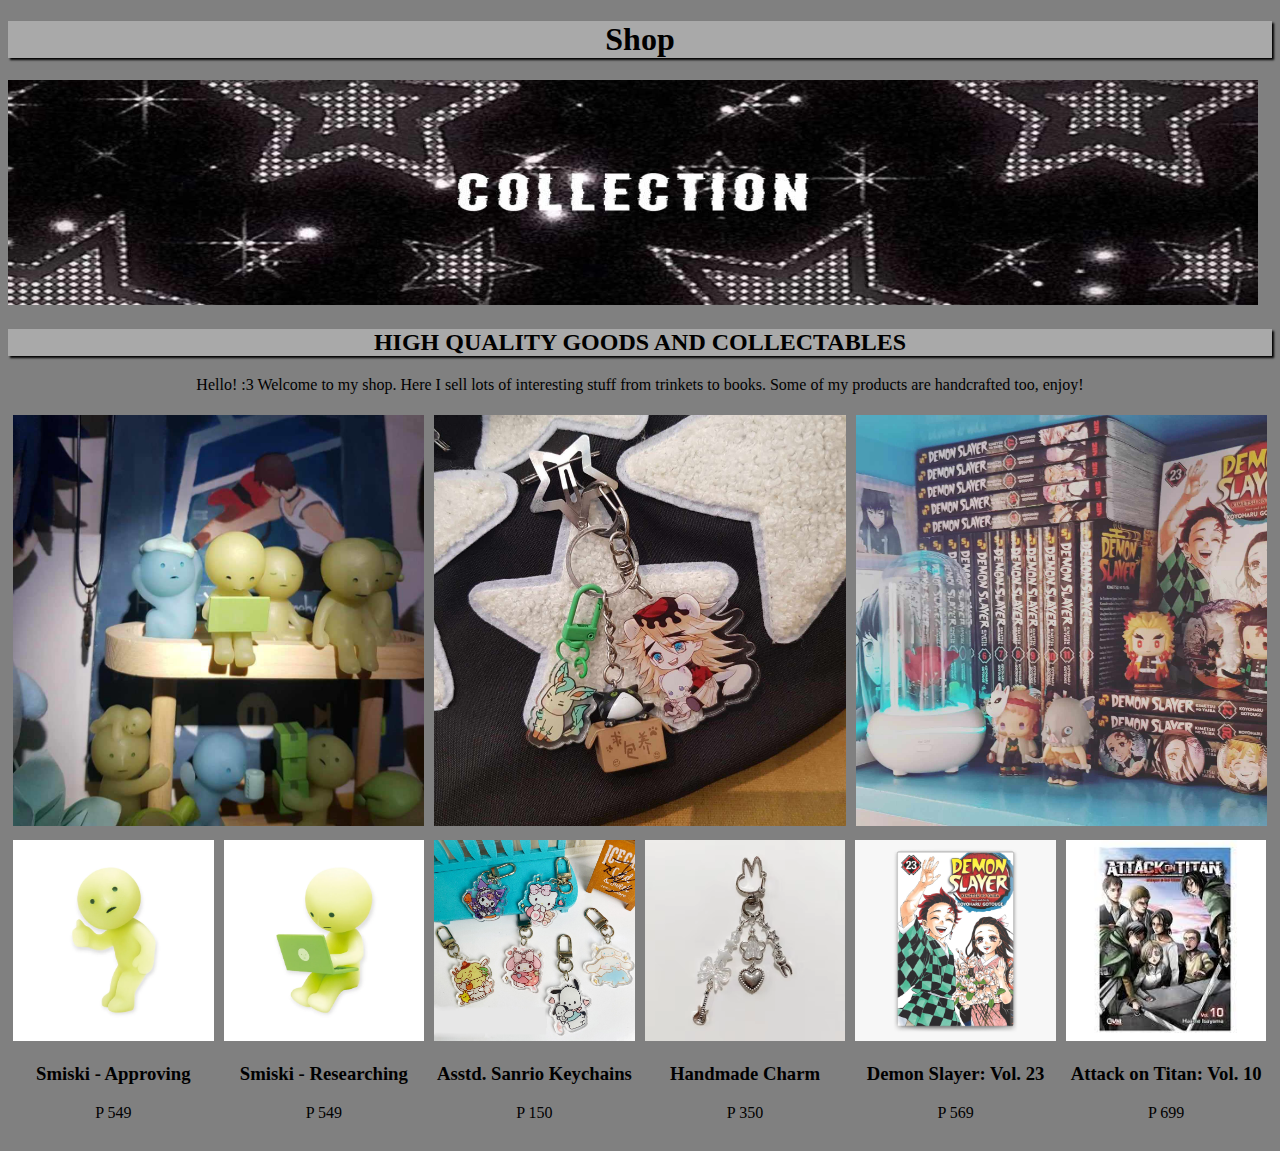
<file: index.html>
<!DOCTYPE html>
<html>

<head>
<title>The Best Shop in the World</title>
</head>
<link rel="stylesheet" href="styless.css">

<h1>Shop</h1>

<img src="egg.jpeg" height="225px" width="1250px">
<h2>HIGH QUALITY GOODS AND COLLECTABLES</h2>
<p>Hello! :3 Welcome to my shop. Here I sell lots of interesting stuff from trinkets to books. Some of my products are handcrafted too, enjoy!</p>

<div class="row">
  <div class="column">
    <img src="smiski.jpeg" alt="a" style="width:100%">
  </div>
  <div class="column">
    <img src="keychain.jpeg" alt="b" style="width:100%">
  </div>
  <div class="column">
    <img src="manga.jpeg" alt="c" style="width:100%">
  </div>
</div>

<div class="yummy">
  <div class="yuh">
    <img src="smiski1.webp" alt="a" style="width:100%">
    <h3>Smiski - Approving</h3>
    <p>P 549</p>
  </div>
  <div class="yuh">
    <img src="smiski2.webp" alt="b" style="width:100%">
     <h3>Smiski - Researching</h3>
    <p>P 549</p>
  </div>
  <div class="yuh">
    <img src="keychain1.jpeg" alt="c" style="width:100%">
     <h3>Asstd. Sanrio Keychains</h3>
    <p>P 150</p>
  </div>
  <div class="yuh">
    <img src="keychain2.avif" alt="d" style="width:100%">
     <h3>Handmade Charm</h3>
    <p>P 350</p>
  </div>
  <div class="yuh">
    <img src="manga1.jpeg" alt="e" style="width:100%">
     <h3>Demon Slayer: Vol. 23</h3>
    <p>P 569</p>
  </div>
  <div class="yuh">
    <img src="manga2.jpeg" alt="f" style="width:100%">
     <h3>Attack on Titan: Vol. 10</h3>
    <p>P 699</p>
  </div>
</div>




<body>
</body>

</html>
</file>
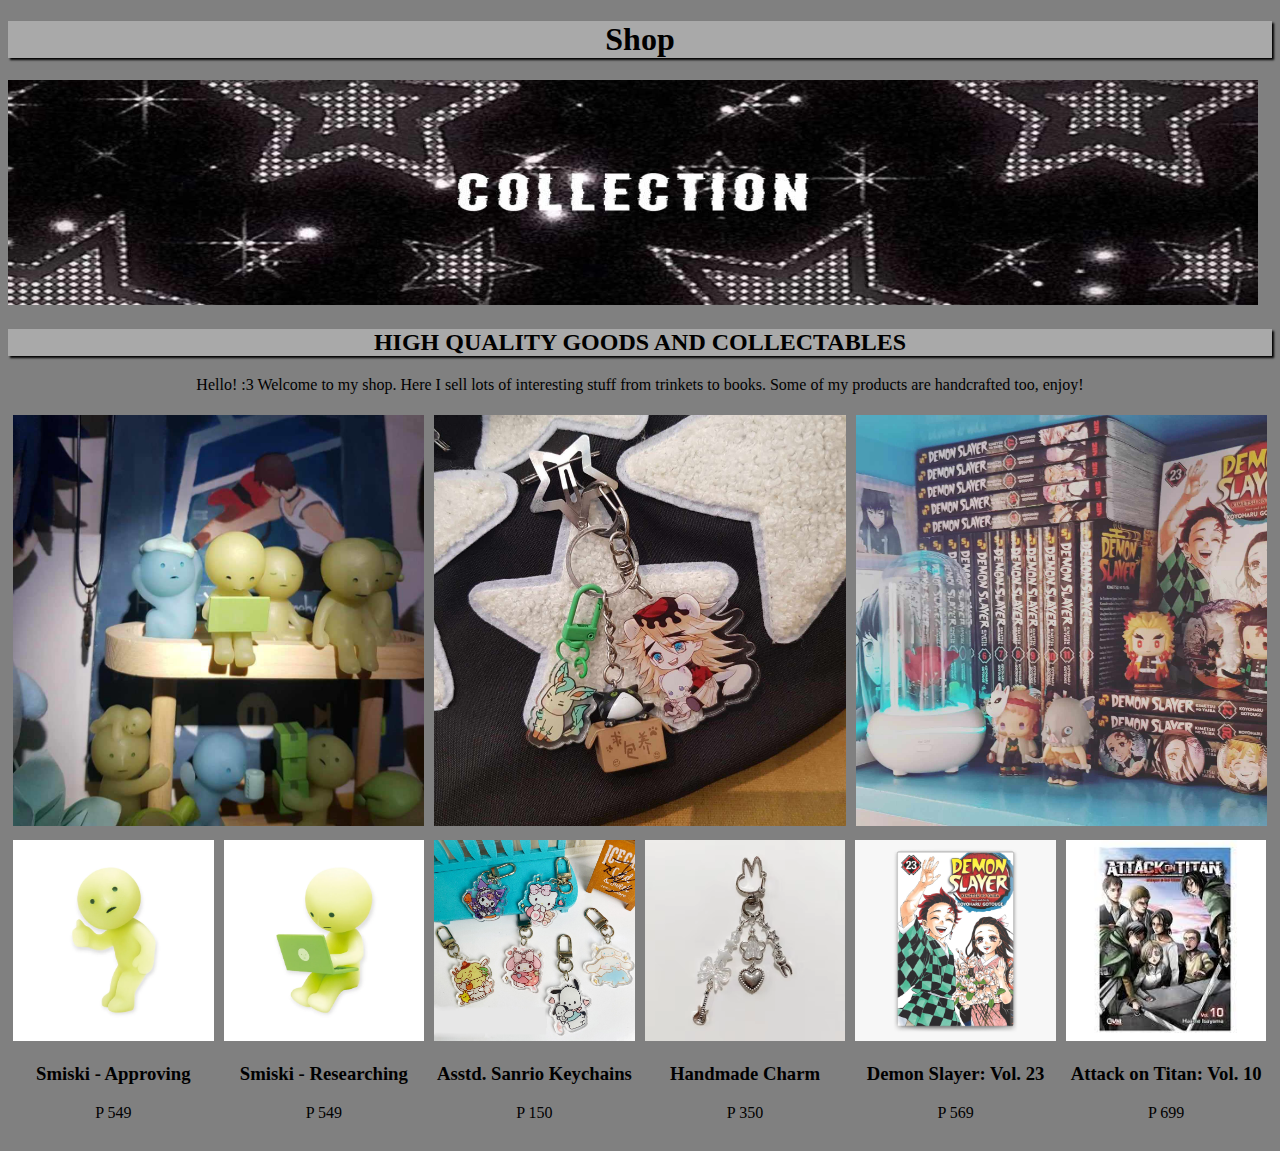
<file: SA_ICT9Emerald_Q1Project_Salvador_Toni.html>
<!DOCTYPE html>
<html>

<head>
<title>The Best Shop in the World</title>
</head>
<link rel="stylesheet" href="styless.css">

<h1>Shop</h1>

<img src="egg.jpeg" height="225px" width="1250px">
<h2>HIGH QUALITY GOODS AND COLLECTABLES</h2>
<p>Hello! :3 Welcome to my shop. Here I sell lots of interesting stuff from trinkets to books. Some of my products are handcrafted too, enjoy!</p>

<div class="row">
  <div class="column">
    <img src="smiski.jpeg" alt="a" style="width:100%">
  </div>
  <div class="column">
    <img src="keychain.jpeg" alt="b" style="width:100%">
  </div>
  <div class="column">
    <img src="manga.jpeg" alt="c" style="width:100%">
  </div>
</div>

<div class="yummy">
  <div class="yuh">
    <img src="smiski1.webp" alt="a" style="width:100%">
    <h3>Smiski - Approving</h3>
    <p>P 549</p>
  </div>
  <div class="yuh">
    <img src="smiski2.webp" alt="b" style="width:100%">
     <h3>Smiski - Researching</h3>
    <p>P 549</p>
  </div>
  <div class="yuh">
    <img src="keychain1.jpeg" alt="c" style="width:100%">
     <h3>Asstd. Sanrio Keychains</h3>
    <p>P 150</p>
  </div>
  <div class="yuh">
    <img src="keychain2.avif" alt="d" style="width:100%">
     <h3>Handmade Charm</h3>
    <p>P 350</p>
  </div>
  <div class="yuh">
    <img src="manga1.jpeg" alt="e" style="width:100%">
     <h3>Demon Slayer: Vol. 23</h3>
    <p>P 569</p>
  </div>
  <div class="yuh">
    <img src="manga2.jpeg" alt="f" style="width:100%">
     <h3>Attack on Titan: Vol. 10</h3>
    <p>P 699</p>
  </div>
</div>




<body>
</body>

</html>
</file>
<file: styless.css>
h1{
  text-align: center;
  background-color: darkgray;
  box-shadow: 2px 2px 2px;
}

h2{
  text-align: center ;
  background-color: darkgray;
  box-shadow: 2px 2px 2px;
}


p{
  text-align: center;
  
}

body{
  background-color: grey;
}

* {
  box-sizing: border-box;
  
}

.column {
  float: left;
  width: 33.33%;
  padding: 5px;
}


.row::after {
  content: "";
  clear: both;
  display: table;
}

* {
  box-sizing: border-box;
}

.yuh {
  float: left;
  width: 16.66%; 
  padding: 5px;
}


.yummy::after {
  content: "";
  clear: both;
  display: table;
}

h3{
  text-align: center;
}
</file>
